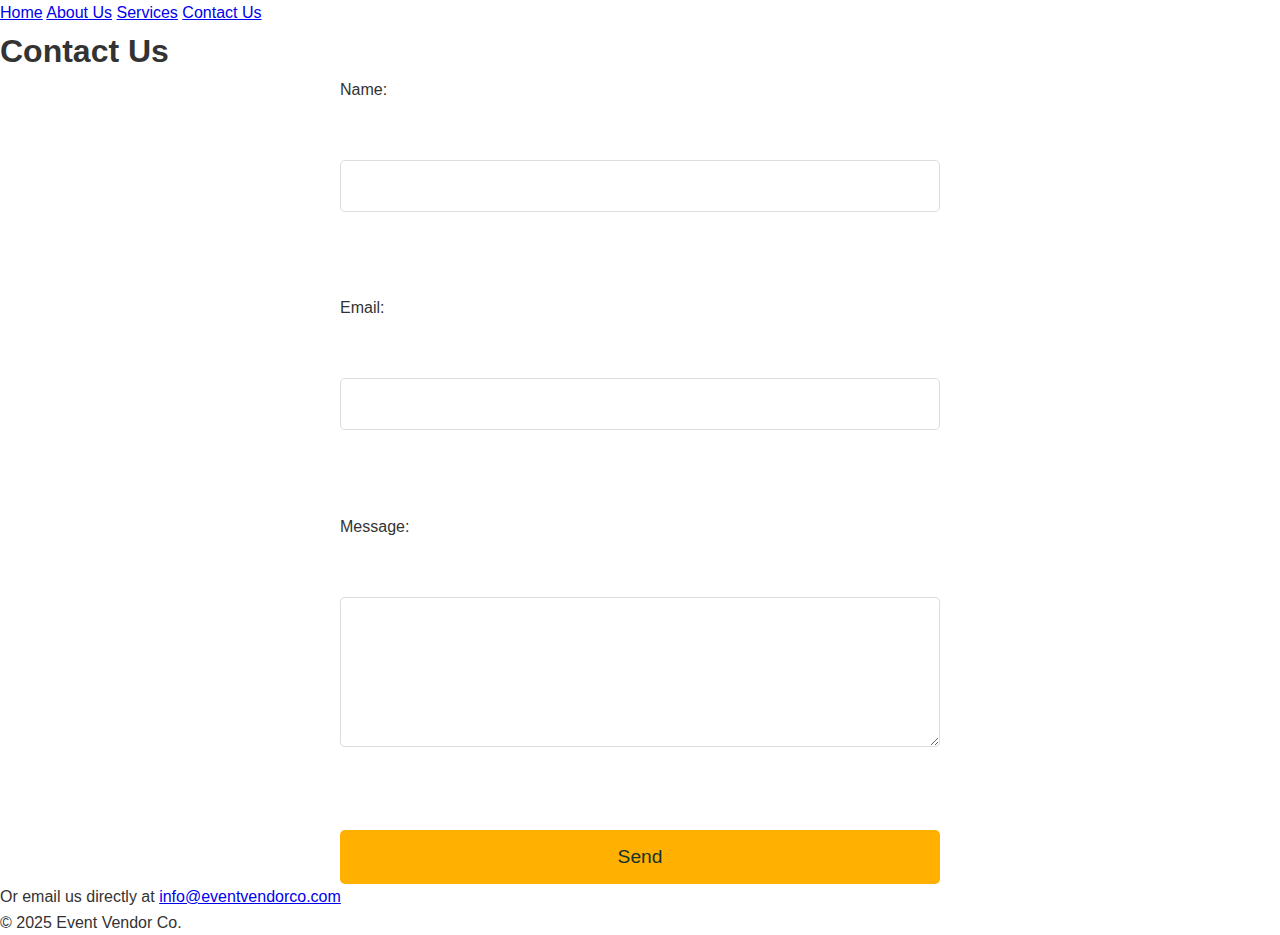
<file: contact.html>
<!DOCTYPE html>
<html lang="en">
<head>
  <meta charset="UTF-8">
  <title>Contact Us - Event Vendor Co.</title>
  <link rel="stylesheet" href="styles.css">
</head>
<body>
<nav>
  <a href="index.html">Home</a>
  <a href="about.html">About Us</a>
  <a href="services.html">Services</a>
  <a href="contact.html">Contact Us</a>
</nav>
<header>
  <h1>Contact Us</h1>
</header>
<main>
  <form>
    <label for="name">Name:</label><br>
    <input type="text" id="name" name="name" required><br><br>
    <label for="email">Email:</label><br>
    <input type="email" id="email" name="email" required><br><br>
    <label for="message">Message:</label><br>
    <textarea id="message" name="message" rows="5" required></textarea><br><br>
    <button type="submit">Send</button>
  </form>
  <p>Or email us directly at <a href="mailto:info@eventvendorco.com">info@eventvendorco.com</a></p>
</main>
<footer>
  &copy; 2025 Event Vendor Co.
</footer>
</body>
</html>
</file>
<file: styles.css>
* { margin: 0; padding: 0; box-sizing: border-box; }
html {
    scroll-behavior: smooth;
}
body { font-family: 'Arial', sans-serif; line-height: 1.6; color: #333; }
body.no-scroll {
    overflow: hidden;
}
.navbar {
    display: flex;
    justify-content: space-between;
    align-items: center;
    padding: 1rem 5%;
    background: #13332e;
    position: fixed;
    width: 100%;
    top: 0;
    z-index: 1000;
    backdrop-filter: blur(10px);
}
.menu-toggle {
    display: none;
    flex-direction: column;
    background: none;
    border: none;
    cursor: pointer;
    padding: 0.5rem;
    gap: 4px;
}
.menu-toggle span {
    width: 25px;
    height: 3px;
    background: #ffb000;
    transition: 0.3s;
    border-radius: 2px;
}
.nav-menu {
    display: flex;
    list-style: none;
    gap: 2rem;
    margin: 0;
    padding: 0;
}
.nav-menu.active {
    overflow-y: auto; /* Scroll if too many links */
    max-height: calc(100vh - 100px);
}
.nav-link {
    color: white;
    text-decoration: none;
    font-weight: bold;
    transition: color 0.3s;
}
.nav-link:hover {
    color: #ffb000;
}
.menu-overlay {
    position: fixed;
    top: 0;
    left: 0;
    width: 100%;
    height: 100vh;
    background: rgba(0,0,0,0.5);
    opacity: 0;
    visibility: hidden;
    transition: all 0.3s;
    z-index: 999;
}
.logo { color: #ffb000; font-family: 'Playfair-Display'; font-size: 1.5rem; font-weight: bold; }

.hero { height: 100vh;  display: flex; align-items: center; justify-content: center; text-align: center; color: white; flex-direction: column; }
.hero h1 { font-size: 3rem; margin-bottom: 1rem; }
.hero p { font-size: 1.5rem; margin-bottom: 2rem; }
button { padding: 1rem 2rem; background: #ffb000; color: #13332e; border: none; font-size: 1.2rem; cursor: pointer; border-radius: 5px; }

section { padding: 5rem 5%; text-align: center; }
h2 { font-size: 2.5rem; margin-bottom: 3rem; }
.grid { display: grid; grid-template-columns: repeat(auto-fit, minmax(300px, 1fr)); gap: 2rem; }
.card { background: white; padding: 1.5rem; border-radius: 10px; box-shadow: 0 5px 15px rgba(0,0,0,0.1); }
.card img { width: 100%; height: 400px; object-fit: cover; border-radius: 10px; }

form { max-width: 600px; margin: 0 auto; display: flex; flex-direction: column; gap: 1rem; }
input, textarea { padding: 1rem; border: 1px solid #ddd; border-radius: 5px; font-size: 1rem; }
textarea { height: 150px; }

.footer {
    background: linear-gradient(135deg, #1a1a1a 0%, #2d2d2d 100%);
    color: white;
    padding: 4rem 2rem 2rem;
}

.footer-content {
    max-width: 1200px;
    margin: 0 auto;
    display: grid;
    grid-template-columns: repeat(auto-fit, minmax(250px, 1fr));
    gap: 2rem;
    margin-bottom: 2rem;
}

.footer-section h4 {
    font-size: 1.2rem;
    margin-bottom: 1rem;
    color: #ffb000;
}

.footer-logo {
    font-size: 2.5rem;
    font-weight: bold;
    color: #ffb000;
    margin-bottom: 1rem;
    font-family: 'Playfair-Display';
}

.footer-section p, .footer-section ul {
    font-size: 0.95rem;
    line-height: 1.6;
    color: #ccc;
}

.footer-section ul {
    list-style: none;
    padding: 0;
    margin: 0;
    display: block !important; /* Force block display */
}

.footer-section li {
    display: block !important; /* Vertical stack */
    margin-bottom: 0.8rem; /* Vertical spacing */
    padding: 0; /* Remove horizontal padding */
    line-height: 1.4;
}

.footer-section a {
    display: block; /* Full width clickable */
    color: #ccc;
    text-decoration: none;
    padding: 0.2rem 0;
    transition: color 0.3s;
    width: 100%;
}

.footer-section a:hover {
    color: #f7d879;
    padding-left: 0.5rem; /* Subtle indent hover */
}

.social-links {
    display: flex;
    gap: 1rem;
    margin-top: 1rem;
}

.social-links a {
    font-size: 1.3rem;
    padding: 0.5rem;
    border-radius: 50%;
    transition: all 0.3s;
}

.newsletter-form {
    display: flex;
    gap: 0.5rem;
    margin-top: 1rem;
}

.newsletter-form input {
    flex: 1;
    padding: 0.8rem;
    border: 1px solid #444;
    border-radius: 5px;
    background: #333;
    color: white;
}

.newsletter-form input::placeholder {
    color: #999;
}

.newsletter-form button {
    padding: 0.8rem 1.5rem;
    background: #ffb000;
    color: #13332e;
    border: none;
    border-radius: 5px;
    cursor: pointer;
}

.footer-bottom {
    text-align: center;
    padding-top: 2rem;
    border-top: 1px solid #444;
    color: #999;
    font-size: 0.9rem;
}

@media (max-width: 768px) {
    .footer-content {
        grid-template-columns: 1fr;
        text-align: center;
        gap: 1.5rem;
    }
    
    .social-links {
        justify-content: center;
    }
}

@media (max-width: 768px) { nav ul { flex-direction: column; } .hero h1 { font-size: 2rem; } }

.video-carousel-container {
    position: absolute;
    top: 0;
    left: 0;
    width: 100%;
    height: 100%;
    overflow: hidden;
    z-index: -2;
}

.video-carousel-track {
    display: flex;
    height: 100%;
    transition: transform 0.8s ease;
}

.video-slide {
    min-width: 100%;
    height: 100%;
    opacity: 0;
    transition: opacity 0.8s ease;
}

.video-slide.active {
    opacity: 1;
}

.video-slide video {
    width: 100%;
    height: 100%;
    object-fit: cover;
    object-position: 100% 40%;
}

.hero-overlay {
    position: absolute;
    top: 0;
    left: 0;
    width: 100%;
    height: 100%;
    background: rgba(0, 0, 0, 0.3); /* Lighter overlay for video visibility */
    z-index: -1;
}

.how-it-works {
    padding: 1rem 2rem;
    padding-bottom: 5rem;
    max-width: 1600px; /* Wider container */
    margin: 0 auto;
    overflow: hidden; /* Prevent overflow */
}

.steps-container {
    display: flex;
    align-items: center;
    flex-wrap: wrap;
    gap: 3rem;
    justify-content: center;
    position: relative;
}

.step {
    position: relative;
    text-align: center;
    flex: 0 0 350px; /* Bigger base width */
}

.step-image {
    position: relative;
    width: 350px; /* Increased from 250px */
    height: 350px; /* Increased from 250px */
    margin: 0 auto 1.5rem;
    overflow: hidden;
    border-radius: 20px;
    box-shadow: 0 15px 40px rgba(0,0,0,0.25);
    transition: transform 0.4s;
}

.step-image:hover {
    transform: scale(1.08);
}

.step-image img {
    width: 100%;
    height: 100%;
    object-fit: cover;
}

.image-overlay {
    position: absolute;
    top: 0;
    left: 0;
    right: 0;
    bottom: 0;
    background: rgba(0,0,0,0.75);
    color: white;
    display: flex;
    align-items: center;
    justify-content: center;
    opacity: 0;
    transition: opacity 0.4s;
}

.step-image:hover .image-overlay {
    opacity: 1;
}

.image-overlay p {
    padding: 1.5rem;
    font-size: 1.1rem; /* Larger hover text */
    text-align: center;
    line-height: 1.4;
}

.step-caption {
    font-weight: bold;
    font-size: 1.3rem; /* Bigger caption */
    color: #333;
    margin-top: 0.5rem;
}

.step-arrow {
    font-size: 3rem; /* Larger arrow */
    color: #ffb000;
    font-weight: bold;
    transform: rotate(-20deg);
    flex: 0 0 auto;
    animation: bounce 2s infinite;
}

@keyframes bounce {
    0%, 20%, 50%, 80%, 100% { transform: translateY(0) rotate(-20deg); }
    40% { transform: translateY(-15px) rotate(-20deg); }
    60% { transform: translateY(-8px) rotate(-20deg); }
}

@media (max-width: 768px) {
    .steps-container { flex-direction: column; gap: 2rem; }
    .step { flex: 0 0 300px; }
    .step-image { width: 300px; height: 300px; }
    .step-arrow { display: none; }
}

.pricing {
    background: linear-gradient(135deg, #f8f9fa 0%, #e9ecef 100%);
    text-align: center;
}

.pricing-subtitle {
    font-size: 1.2rem;
    color: #666;
    margin-bottom: 3rem;
}

.pricing-container {
    display: flex;
    justify-content: center;
    gap: 3rem;
    max-width: 1000px;
    margin: 0 auto 3rem;
    flex-wrap: wrap;
}

.tier-card {
    flex: 1;
    min-width: 350px;
    background: white;
    border-radius: 20px;
    padding: 3rem 2rem;
    box-shadow: 0 20px 60px rgba(0,0,0,0.1);
    transition: transform 0.3s, box-shadow 0.3s;
    position: relative;
}

.tier-card:hover {
    transform: translateY(-10px);
    box-shadow: 0 30px 80px rgba(0,0,0,0.15);
}

.featured {
    border: 3px solid #13332e;
    transform: scale(1.05);
}

.featured:hover { transform: scale(1.08); }

.tier-header h3 {
    font-size: 2rem;
    margin-bottom: 1rem;
    color: #333;
}

.price {
    font-size: 3.5rem;
    font-weight: bold;
    color: #13332e;
    margin-bottom: 0.5rem;
}

.price span {
    font-size: 0.4em;
    color: #999;
}

.tier-header p {
    color: #666;
    font-size: 1.1rem;
}

.features {
    flex-grow: 1;
    list-style: none;
    text-align: left;
    margin: 1rem 0 1.5rem 0;
    padding: 0;
    display: block; /* Force block context */
}

.features li {
    display: block !important; /* Strict vertical */
    padding: 0.75rem 0;
    margin-bottom: 0.25rem; /* Small vertical gap */
    position: relative;
    padding-left: 2.2rem; /* Icon space */
    font-size: 0.92rem;
    line-height: 1.3;
    word-wrap: break-word;
    overflow: hidden; /* Clip any overflow */
    white-space: normal;
    min-height: auto;
    border-bottom: 1px solid #f0f0f0; /* Subtle separator */
}

.features li::before {
    content: '✓';
    position: absolute;
    left: 0;
    color: #ffb000;
    font-weight: bold;
    font-size: 1.2rem;
}

.cta-btn {
    width: 100%;
    padding: 1.2rem;
    background: #ffb000;
    color: #13332e;
    border: none;
    border-radius: 10px;
    font-size: 1.1rem;
    font-weight: bold;
    cursor: pointer;
    transition: background 0.3s;
}

.cta-btn:hover, button:hover { background: #f7d879; }

.popular {
    background: #13332e;
    color: #ffb000  ;
}

.popular:hover { background: #004225; }

.pricing-note {
    font-size: 1rem;
    color: #666;
}

.pricing-note a {
    color: #13332e;
    text-decoration: none;
}

@media (max-width: 768px) {
    .pricing-container { flex-direction: column; align-items: center; gap: 2rem; }
}

#email-link {
    text-decoration: none;
    color: white;
}

.backdrops {
    padding: 5rem 2rem;
    text-align: center;
    max-width: 1400px;
    margin: 0 auto;
}

.backdrops h2 {
    font-size: 2.5rem;
    margin-bottom: 1rem;
}

.backdrop-grid {
    display: grid;
    grid-template-columns: repeat(auto-fit, minmax(300px, 1fr));
    gap: 2rem;
    margin-bottom: 3rem;
}

.backdrop-item {
    position: relative;
    height: 300px;
    border-radius: 15px;
    overflow: hidden;
    box-shadow: 0 10px 30px rgba(0,0,0,0.1);
    transition: transform 0.3s;
    cursor: pointer;
}

.backdrop-item:hover {
    transform: scale(1.05);
}

.backdrop-item img {
    width: 100%;
    height: 100%;
    object-fit: cover;
    transition: transform 0.3s;
}

.backdrop-item:hover img {
    transform: scale(1.1);
}

.backdrop-hover {
    position: absolute;
    bottom: 0;
    left: 0;
    right: 0;
    background: linear-gradient(transparent, rgba(0,0,0,0.8));
    color: white;
    padding: 2rem 1.5rem 1.5rem;
    transform: translateY(100%);
    transition: transform 0.3s;
}

.backdrop-item:hover .backdrop-hover {
    transform: translateY(0);
}

.backdrop-hover h4 {
    font-size: 1.3rem;
    margin-bottom: 0.5rem;
}

.backdrop-cta button {
    padding: 1.2rem 3rem;
    font-size: 1.1rem;
}

.backdrop-item.hidden {
    display: none;
}

@media (max-width: 768px) {
    .backdrop-grid { grid-template-columns: 1fr; }
}

#contact {
    background: #fff;
}

#faq {
    background: linear-gradient(135deg, #f8f9fa 0%, #e9ecef 100%);
}

#contactForm input, #contactForm textarea {
    transition: all 0.3s;
}

#contactForm:success {
    /* Optional green glow */
}

/* ===== MOBILE NAVIGATION - WORKING VERSION ===== */
@media (max-width: 768px) {
    .menu-toggle {
        display: flex;
        z-index: 1001;
    }
    
    .nav-menu {
        position: fixed;
        top: 0;
        left: 0;
        width: 100%;
        height: 100vh;
        background: rgba(19, 51, 46, 0.98);
        display: flex;
        flex-direction: column;
        justify-content: center;
        align-items: center;
        gap: 2.5rem;
        padding: 2rem;
        transform: translateX(-100%);
        transition: transform 0.4s ease;
        z-index: 1000;
    }
    
    .nav-menu.active {
        transform: translateX(0);
    }
    
    .nav-link {
        font-size: 1.5rem;
        color: white;
    }
    
    .menu-toggle.active span:nth-child(1) {
        transform: rotate(45deg) translate(6px, 6px);
    }
    
    .menu-toggle.active span:nth-child(2) {
        opacity: 0;
    }
    
    .menu-toggle.active span:nth-child(3) {
        transform: rotate(-45deg) translate(6px, -5px);
    }
    
    .menu-overlay.active {
        opacity: 1;
        visibility: visible;
    }
}

/* Loading Spinner */
.spinner {
    display: inline-block;
    width: 16px;
    height: 16px;
    border: 3px solid rgba(255,255,255,0.3);
    border-top-color: white;
    border-radius: 50%;
    animation: spin 0.8s linear infinite;
    margin-left: 0.5rem;
    vertical-align: middle;
}

@keyframes spin {
    to { transform: rotate(360deg); }
}

/* Button loading state */
button.loading {
    opacity: 0.7;
    cursor: wait;
    pointer-events: none;
}

/* Newsletter spinner (darker bg) */
.newsletter-form .spinner {
    border: 3px solid rgba(19, 51, 46, 0.3);
    border-top-color: #13332e;
}

/* Locations Dropdown - FIXED VERSION */
.dropdown {
    position: relative;
    display: inline-block;
}

.dropdown-menu {
    display: none;
    position: absolute;
    top: 100%;
    left: 0;
    background: #13332e;
    min-width: 200px;
    box-shadow: 0 8px 16px rgba(0,0,0,0.2);
    border-radius: 5px;
    margin-top: 0; /* Remove gap - was 0.5rem */
    padding: 0.5rem 0;
    z-index: 1001;
}

/* Add padding to create invisible bridge */
.dropdown-menu::before {
    content: '';
    position: absolute;
    top: -10px; /* Creates invisible hover area above menu */
    left: 0;
    right: 0;
    height: 10px;
}

.dropdown:hover .dropdown-menu {
    display: block;
}

.dropdown-menu a {
    color: white;
    padding: 0.75rem 1.5rem;
    text-decoration: none;
    display: block;
    transition: background 0.3s;
    white-space: nowrap;
}

.dropdown-menu a:hover {
    background: rgba(247, 216, 121, 0.1);
    color: #ffb000;
}

/* Mobile dropdown */
@media (max-width: 768px) {
    .dropdown-menu {
        position: static;
        display: none;
        box-shadow: none;
        background: rgba(255, 255, 255, 0.05);
        margin: 0.5rem 0;
        padding: 0.5rem 0;
    }
    
    .dropdown.active .dropdown-menu {
        display: block;
    }
    
    .dropdown-menu a {
        font-size: 1.2rem;
        padding: 0.5rem 2rem;
    }
    
    .dropdown-menu::before {
        display: none; /* Remove bridge on mobile */
    }
}

/* ===== FAQ Section ===== */
.faq {
  background: #ffffff;
}

.faq-container {
  max-width: 1000px;
  margin: 0 auto;
}

.faq-heading {
  text-align: center;
  margin-bottom: 2.5rem;
}

.faq-heading p {
  max-width: 720px;
  margin: 0.75rem auto 0;
  color: #666;
  font-size: 1.1rem;
  line-height: 1.6;
}

.faq-list {
  display: grid;
  gap: 1rem;
  text-align: left;
}

.faq-item {
  background: #fff;
  border: 1px solid rgba(19, 51, 46, 0.12);
  border-radius: 14px;
  padding: 0.25rem 0;
  box-shadow: 0 10px 30px rgba(0, 0, 0, 0.06);
  overflow: hidden;
}

.faq-item summary {
  list-style: none;
  cursor: pointer;
  font-weight: 800;
  color: #13332e;
  padding: 1.1rem 1.25rem;
  display: flex;
  align-items: center;
  justify-content: space-between;
  gap: 1rem;
  user-select: none;
}

.faq-item summary::-webkit-details-marker {
  display: none;
}

/* Plus icon */
.faq-item summary::after {
  content: "+";
  flex: 0 0 auto;
  width: 34px;
  height: 34px;
  border-radius: 10px;
  display: grid;
  place-items: center;
  font-weight: 900;
  color: #13332e;
  background: #ffb000;
  transition: transform 0.2s ease, background 0.2s ease;
}

/* When open, turn plus into x */
.faq-item[open] summary::after {
  content: "×";
  background: rgba(19, 51, 46, 0.12);
  transform: rotate(90deg);
}

.faq-answer {
  padding: 0 1.25rem 1.15rem;
  color: #444;
  line-height: 1.75;
}

.faq-answer p {
  margin: 0;
}

/* Nice open animation */
.faq-item[open] .faq-answer {
  animation: faqFade 0.18s ease-in;
}

@keyframes faqFade {
  from { opacity: 0; transform: translateY(-4px); }
  to { opacity: 1; transform: translateY(0); }
}

@media (max-width: 768px) {
  .faq-heading p { font-size: 1rem; }
  .faq-item summary { padding: 1rem 1rem; }
  .faq-answer { padding: 0 1rem 1rem; }
}

/* ===== Location Hero Image ===== */
.hero.location-hero {
  position: relative;
  min-height: 90vh;            /* similar to your current full-screen hero */
  display: flex;
  align-items: center;
  justify-content: center;
  text-align: center;
  color: white;
  overflow: hidden;

  background-size: cover;
  background-position: center;
  background-repeat: no-repeat;
}

/* Dark overlay so text is readable */
.hero.location-hero::before {
  content: "";
  position: absolute;
  inset: 0;
  background: rgba(0, 0, 0, 0.45);
}

/* Make sure hero text stays above the overlay */
.hero.location-hero .hero-content {
  position: relative;
  z-index: 1;
  padding: 2rem;
}
</file>
